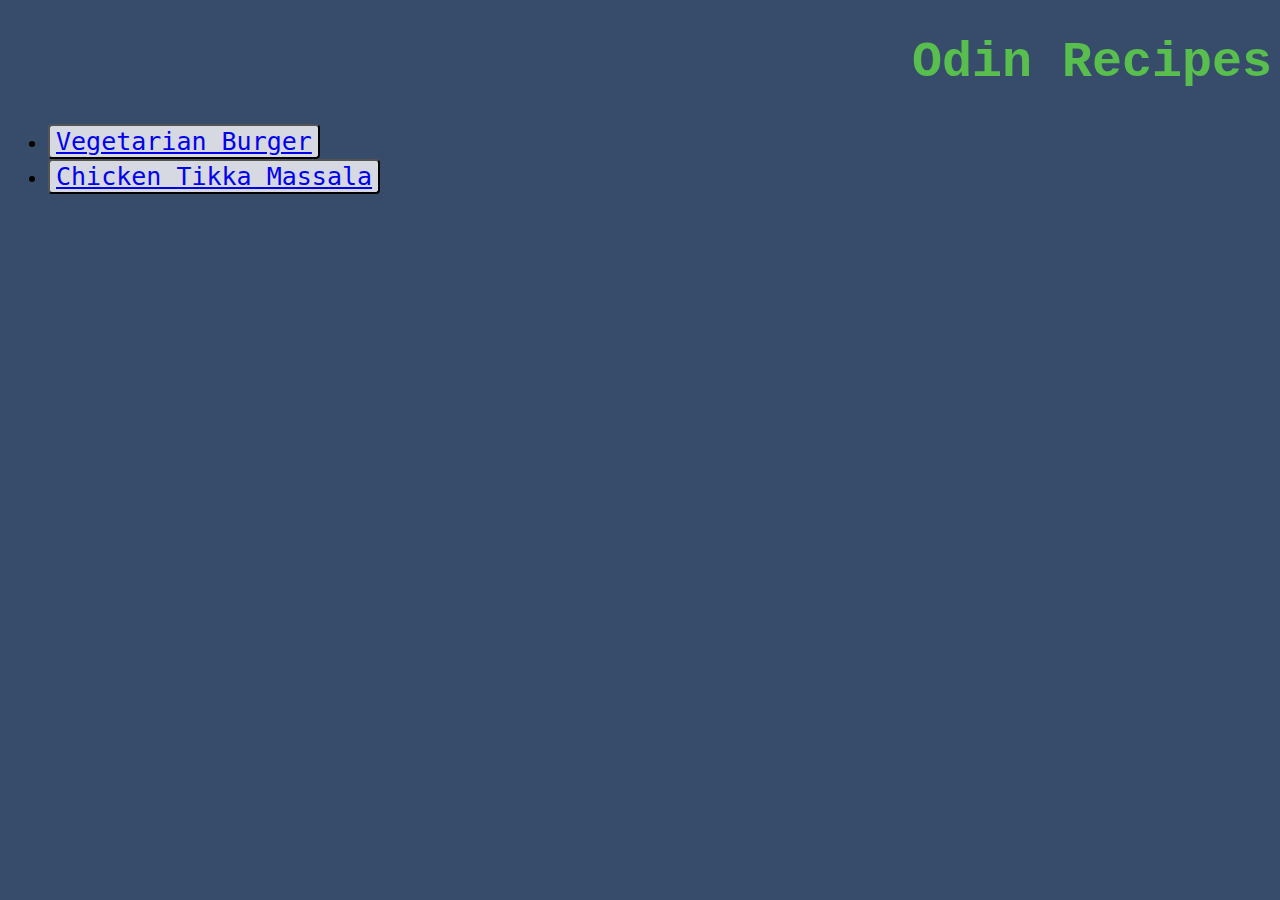
<file: index.html>
<!DOCTYPE html>
<html lang="en">
<head>
    <meta charset="UTF-8">
    <meta http-equiv="X-UA-Compatible" content="IE=edge">
    <meta name="viewport" content="width=device-width, initial-scale=1.0">
    <link rel="stylesheet" href="style.css"/>
    <title>TOP Recipes</title>
</head>
<body>
    <h1>Odin Recipes</h1>
    <ul>
    <li><button><a href="recipes/vegburger.html">Vegetarian Burger</a></button></li>
    <li><button><a href="recipes/tikkamassala.html">Chicken Tikka Massala</a></button></li>
    </ul>
</body>
</html>
</file>
<file: style.css>
body {
    background-color: #374b6b;
}
h1,
h2,
h3 {
    color: #58bf4e;
    font-family: 'Courier New', Courier, monospace;
}
h1 {
    text-align: end;
    font-size: 50px;
}

button {
    background-color:rgb(214, 217, 226) ;
    font-size: 25px;
    color: black;
    font-family: monospace;
    border-color: black;
    border-radius: 4px;
}

#return {
    font-size: 8px;
    float: right;
}

h2 {
    font-size: 30px;
    text-align: end;
}

.description {
    text-align: end;
}
h3 {
    text-align: left;
    font-size: 15px;
}

ul,
ol {
    font-size: 20px;
}

img {
    float: right;
    width: 400px;
    height: 300px;
    object-fit: cover;    
}
</file>
